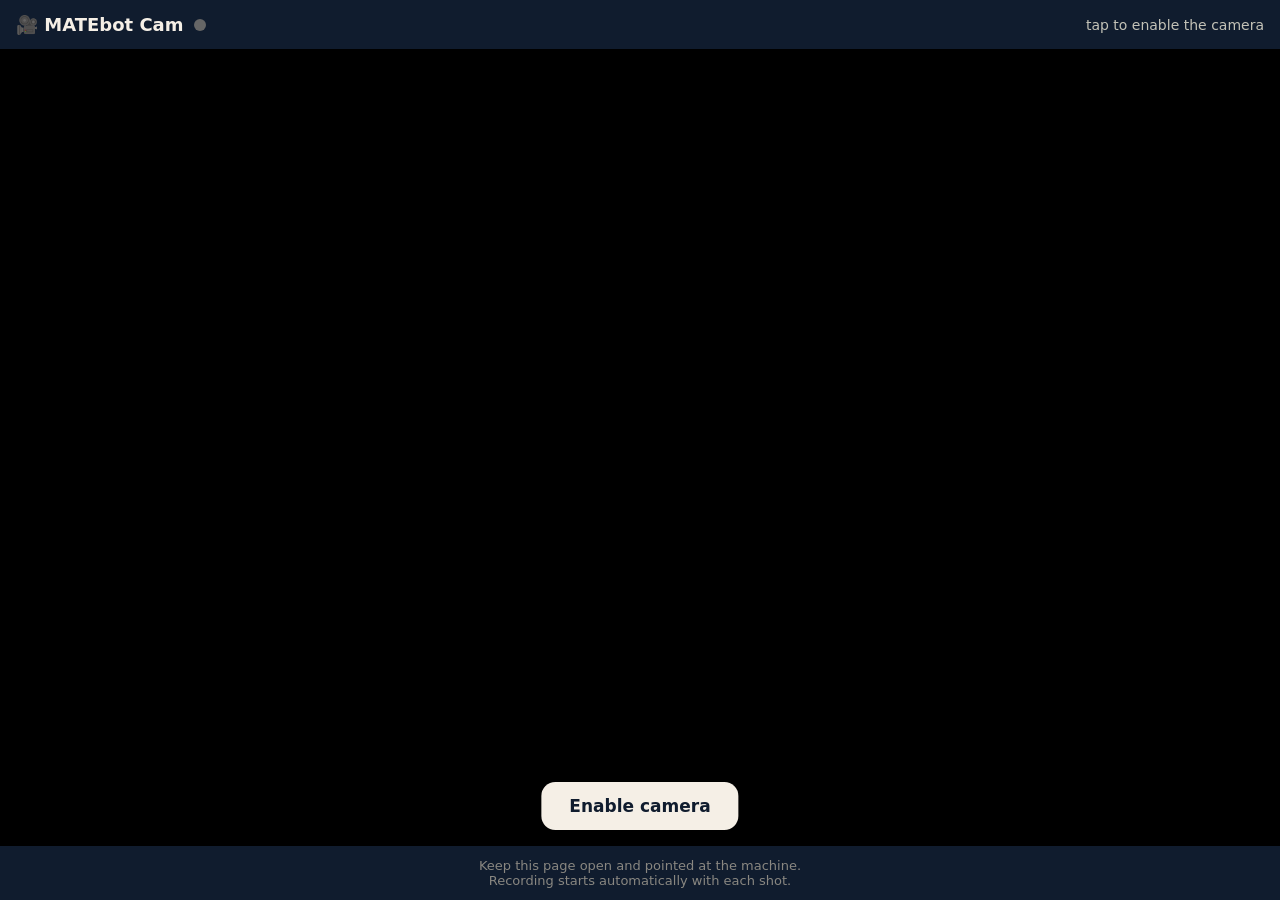
<file: src/matebot/web_cam/index.html>
<!doctype html>
<html lang="en">
<head>
<meta charset="utf-8">
<meta name="viewport" content="width=device-width, initial-scale=1, user-scalable=no">
<title>MATEbot Cam</title>
<link rel="icon" href="data:image/svg+xml,<svg xmlns='http://www.w3.org/2000/svg' viewBox='0 0 100 100'><text y='.9em' font-size='90'>🎥</text></svg>">
<style>
  * { box-sizing: border-box; margin: 0; }
  body { background: #101c2e; color: #f5efe6; font: 16px system-ui, sans-serif;
         min-height: 100vh; display: flex; flex-direction: column; }
  header { padding: 14px 16px; display: flex; align-items: center; gap: 10px; }
  h1 { font-size: 18px; font-weight: 650; }
  .dot { width: 12px; height: 12px; border-radius: 50%; background: #666; }
  .dot.armed { background: #1baf7a; box-shadow: 0 0 8px #1baf7a; }
  .dot.rec { background: #e34948; box-shadow: 0 0 10px #e34948; animation: blink 1s infinite; }
  @keyframes blink { 50% { opacity: 0.4; } }
  #status { color: #c3c2b7; font-size: 14px; margin-left: auto; }
  video { flex: 1; width: 100%; object-fit: cover; background: #000; }
  footer { padding: 12px 16px; color: #898781; font-size: 13px; text-align: center; }
  button {
    position: fixed; bottom: 70px; left: 50%; transform: translateX(-50%);
    padding: 14px 28px; font: 600 17px system-ui; color: #101c2e;
    background: #f5efe6; border: none; border-radius: 14px;
  }
</style>
</head>
<body>
<header>
  <h1>🎥 MATEbot Cam</h1>
  <div class="dot" id="dot"></div>
  <span id="status">starting…</span>
</header>
<video id="preview" playsinline muted autoplay></video>
<button id="enable">Enable camera</button>
<footer>Keep this page open and pointed at the machine.<br>Recording starts automatically with each shot.</footer>
<script>
"use strict";
const statusEl = document.getElementById("status");
const dot = document.getElementById("dot");
const preview = document.getElementById("preview");
const enableBtn = document.getElementById("enable");
let stream = null, recorder = null, ws = null, wakeLock = null;

function setState(state, text) {
  dot.className = "dot " + state;
  statusEl.textContent = text;
}

async function enableCamera() {
  try {
    stream = await navigator.mediaDevices.getUserMedia({
      video: { facingMode: "environment", width: { ideal: 1280 }, height: { ideal: 720 } },
      audio: true,
    });
  } catch (e) {
    setState("", "camera denied: " + e.name);
    return;
  }
  preview.srcObject = stream;
  enableBtn.style.display = "none";
  try { wakeLock = await navigator.wakeLock.request("screen"); } catch (e) { /* optional */ }
  document.addEventListener("visibilitychange", async () => {
    if (document.visibilityState === "visible" && wakeLock !== null) {
      try { wakeLock = await navigator.wakeLock.request("screen"); } catch (e) { /* optional */ }
    }
  });
  connect();
}

function connect() {
  const proto = location.protocol === "https:" ? "wss:" : "ws:";
  ws = new WebSocket(`${proto}//${location.host}/ws`);
  ws.binaryType = "arraybuffer";
  ws.onopen = () => setState("armed", "armed — waiting for a shot");
  ws.onclose = () => { setState("", "reconnecting…"); stopRec(); setTimeout(connect, 2000); };
  ws.onmessage = ev => {
    const msg = JSON.parse(ev.data);
    if (msg.cmd === "start") startRec();
    if (msg.cmd === "stop") stopRec();
  };
}

function startRec() {
  if (!stream || recorder) return;
  const mime = ["video/mp4", "video/webm;codecs=vp8,opus", "video/webm"]
    .find(m => MediaRecorder.isTypeSupported(m)) || "";
  recorder = new MediaRecorder(stream, { mimeType: mime, videoBitsPerSecond: 2_500_000 });
  recorder.ondataavailable = ev => {
    if (ev.data.size > 0 && ws && ws.readyState === 1) {
      ev.data.arrayBuffer().then(buffer => ws.send(buffer));
    }
  };
  recorder.onstop = () => { recorder = null; setState("armed", "armed — waiting for a shot"); };
  recorder.start(1000);
  setState("rec", "recording shot…");
}

function stopRec() {
  if (recorder && recorder.state !== "inactive") recorder.stop();
}

enableBtn.addEventListener("click", enableCamera);
setState("", "tap to enable the camera");
</script>
</body>
</html>
</file>
